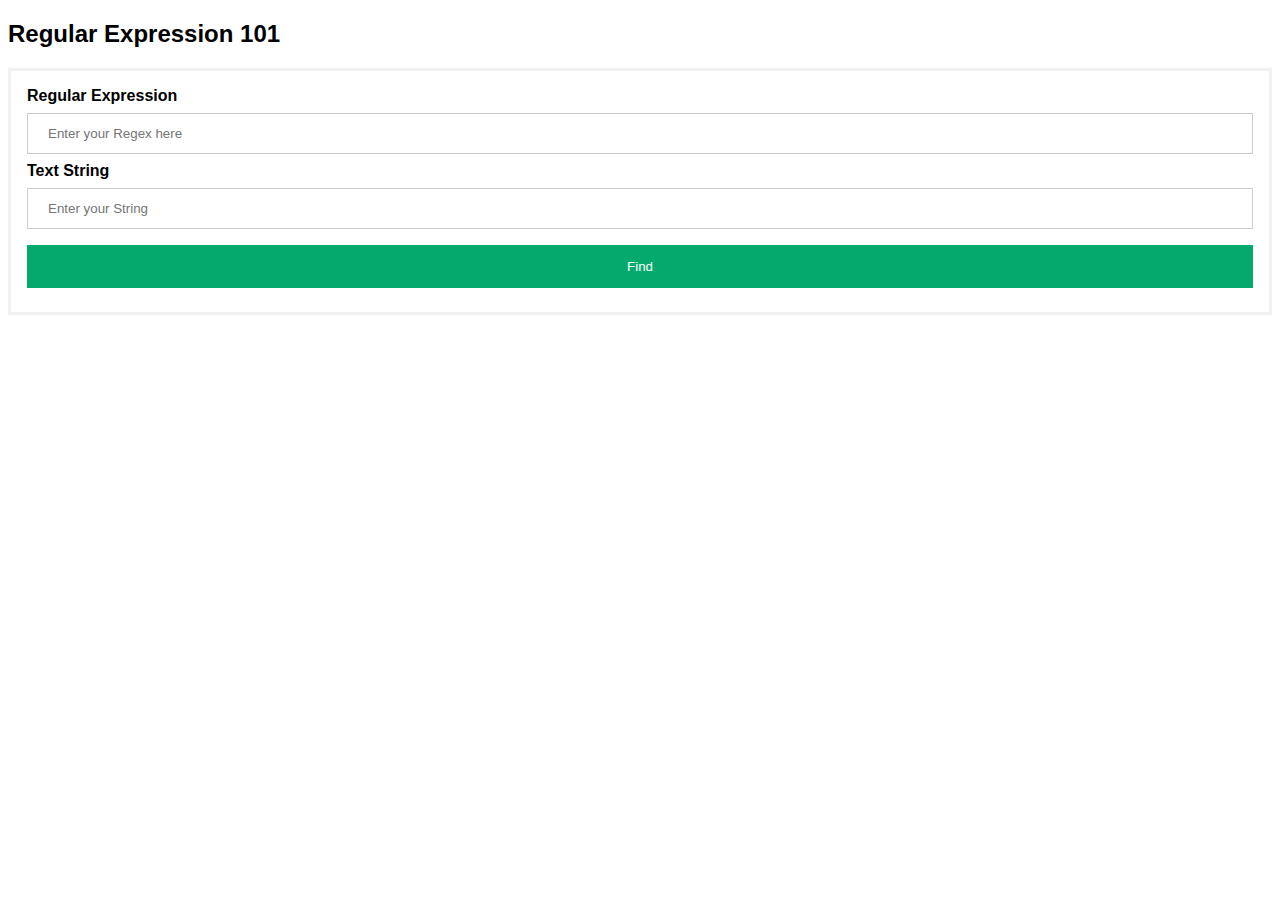
<file: BE_proj1_Development_using_flask/templates/search.html>
<!DOCTYPE html>
<html>
<head>
<meta name="viewport" content="width=device-width, initial-scale=1">
<title>Regex_101_sample</title>
<style>
body {font-family: Arial, Helvetica, sans-serif;}
form {border: 3px solid #f1f1f1;}

input[type=text], input[type=password] {
  width: 100%;
  padding: 12px 20px;
  margin: 8px 0;
  display: inline-block;
  border: 1px solid #ccc;
  box-sizing: border-box;
}

button {
  background-color: #04AA6D;
  color: white;
  padding: 14px 20px;
  margin: 8px 0;
  border: none;
  cursor: pointer;
  width: 100%;
}

.container {
  padding: 16px;
}

</style>
</head>
<body>

<h2>Regular Expression 101</h2>

<form action="{{ url_for('search_pattern_regex') }}" method="post">
  <div class="container">
    <label for="regex"><b>Regular Expression</b></label>
    <input type="text" placeholder="Enter your Regex here" name="regex" required>

    <label for="string"><b>Text String</b></label>
    <input type="text" placeholder="Enter your String" name="string" required>
        
    <button type="submit">Find</button>
  </div>
</form>

</body>
</html>
</file>
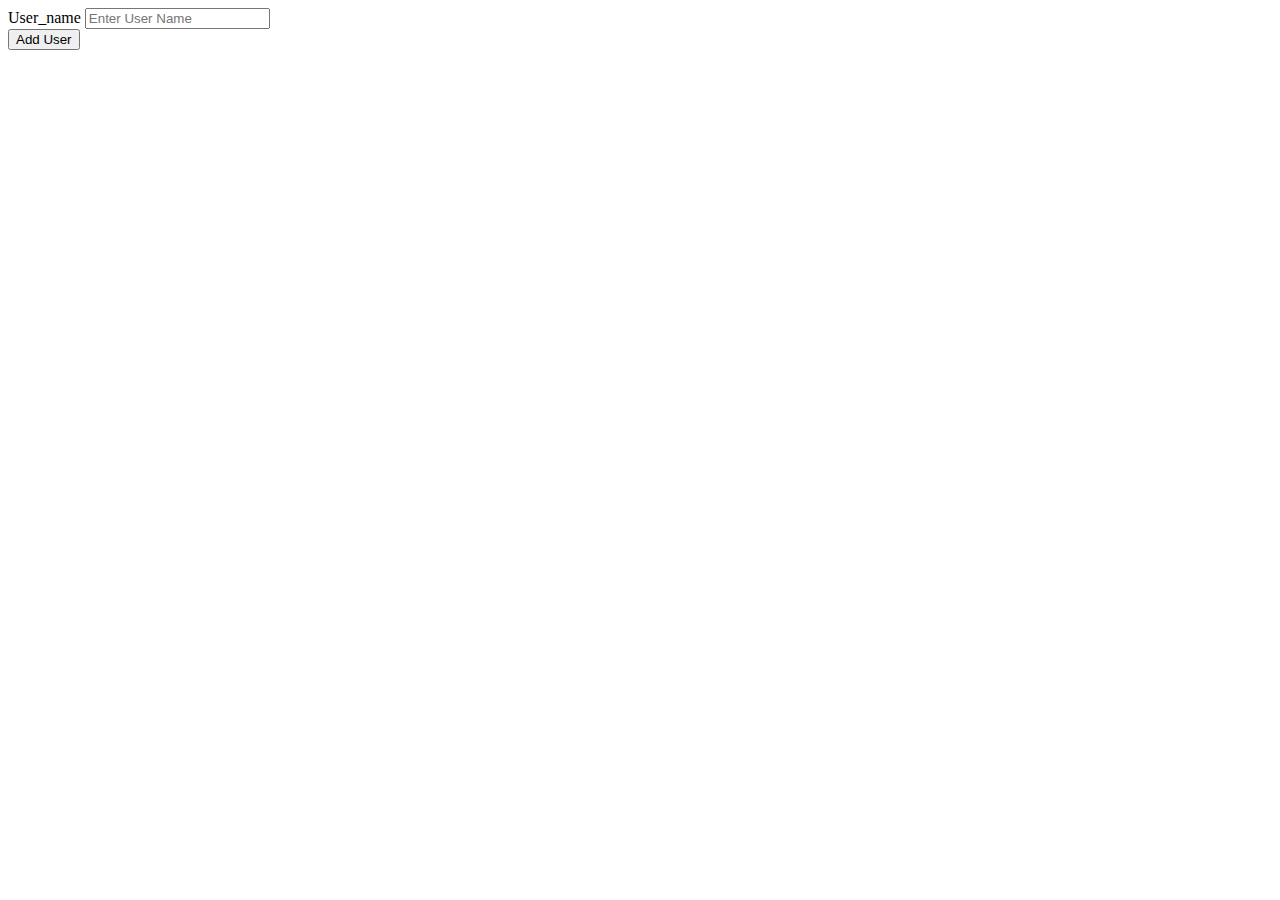
<file: note_taking_app_final/templates/home.html>
<!DOCTYPE html>
<html lang="en">
<head>
    <meta charset="UTF-8">
    <meta http-equiv="X-UA-Compatible" content="IE=edge">
    <meta name="viewport" content="width=device-width, initial-scale=1.0">
    <title>Note_Taking_App_HomePage</title>
</head>
<body>
    <form action="{{ url_for('home') }}" method="post">
        <div class="mb-3">
          <label for="exampleInputEmail1" class="form-label">User_name</label>
          <input type="text" name="user_name" class="form-control" id="exampleInputEmail1" placeholder="Enter User Name" aria-describedby="emailHelp">
        </div>
        <button type="submit" class="btn btn-primary">Add User</button>
    </form>
</body>
</html>
</file>
